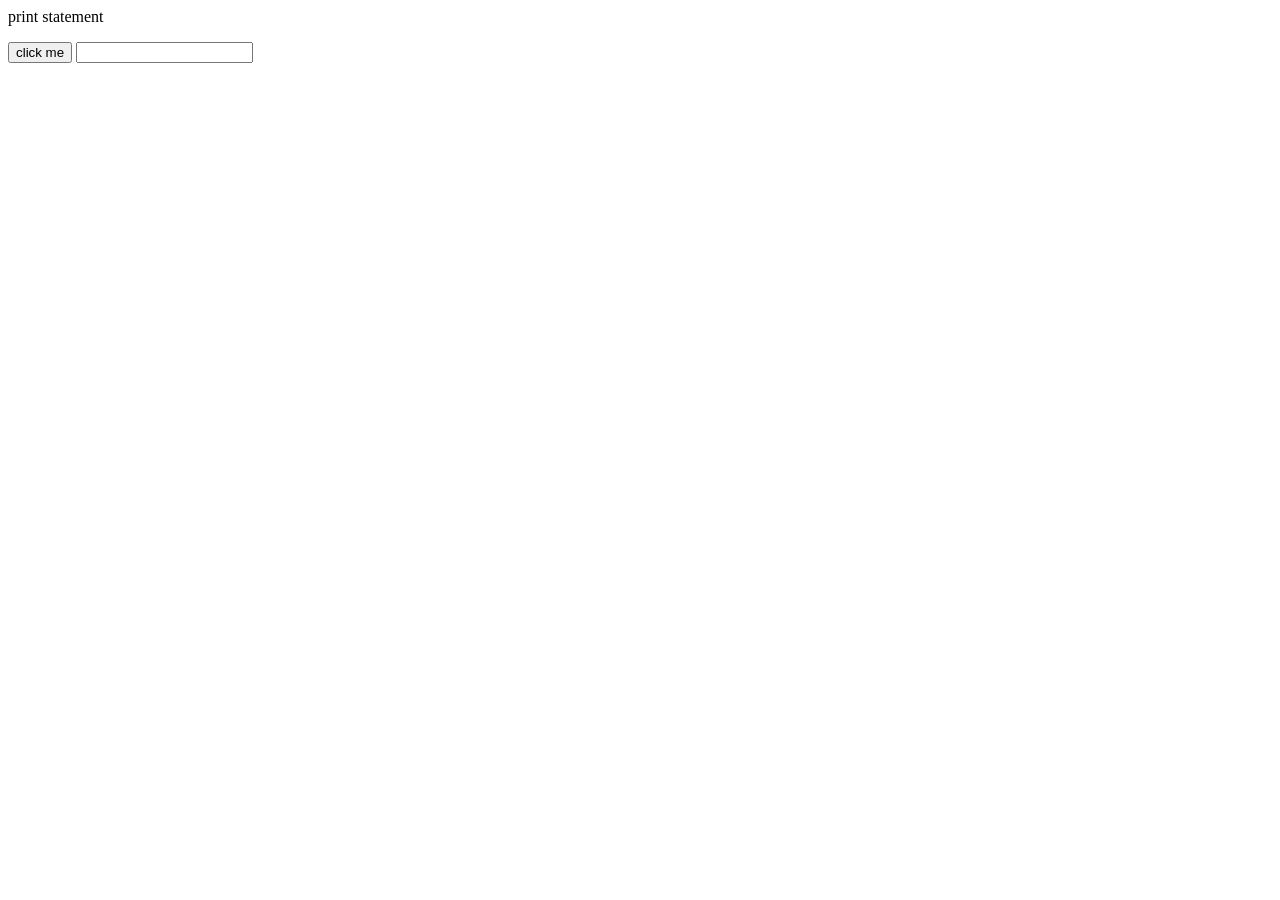
<file: Jun10.html>
<html>
    <head>
        <body>
            <p id="ptag" class="pclass">I love bubbles</p>
            <button onclick="alert('you clicked me!')">click me</button>
            <input type="text" onchange="example()" id="input">
            <p id="inputField"></p>
        </body>
            <script src= "Jun10.js"></script>
    </head>
</html>
</file>
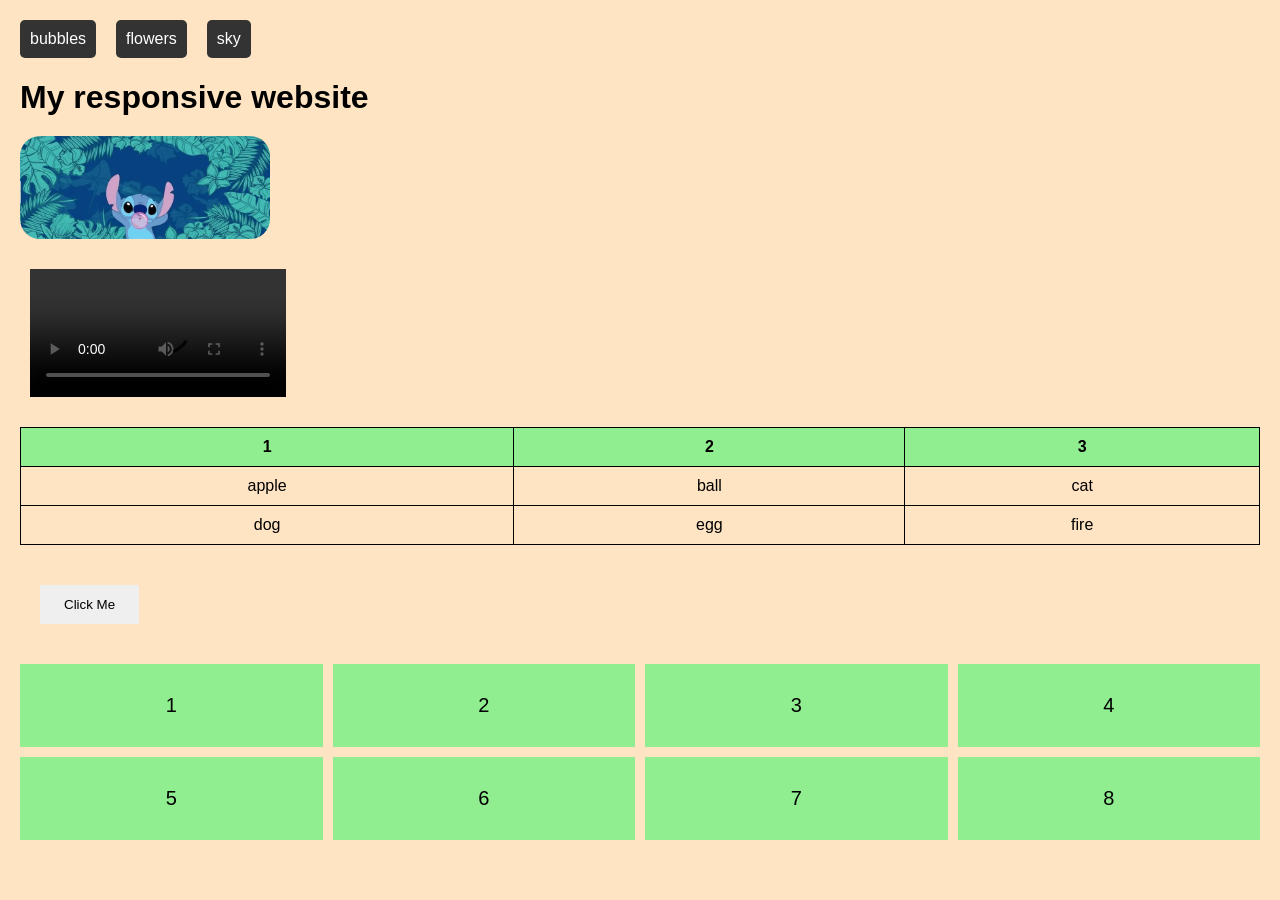
<file: task.html>
<!DOCTYPE html>
<html lang="en">
<head>
    <meta charset="UTF-8">
    <meta name="viewport" content="width=device-width, initial-scale=1.0">
    <title>Responsive website</title>
    <link rel="stylesheet" href="task.css">
</head>
<body>
    <nav>
        <a href="#">bubbles</a>
        <a href="#">flowers</a>
        <a href="#">sky</a>
    </nav>
    <h1>My responsive website</h1>
    <img src="image.jpg" alt="Flower">
    <video controls>
        <source src="video.mp4" type="video/mp4">
    </video>
    <table>
            <tr>
                <th>1</th>
                <th>2</th>
                <th>3</th>
        </tr>
        <tr>
            <td>apple</td>
            <td>ball</td>
            <td>cat</td>
        </tr>
        <tr>
            <td>dog</td>
            <td>egg</td>
            <td>fire</td>
        </tr>
    </table>
    <button>Click Me</button>
    <div class="grid-container">
        <div class="box">1</div>
        <div class="box">2</div>
        <div class="box">3</div>
        <div class="box">4</div>
        <div class="box">5</div>
        <div class="box">6</div>
        <div class="box">7</div>
        <div class="box">8</div>
    </div>
    
</body>
</html>
</file>
<file: task.css>
body{
    font-family: Arial, sans-serif;
    margin: 20px;
    background-color: bisque;
}

nav{
    display: flex;
    flex-direction: column;
    gap: 10px;
    margin-bottom: 20px;
}

nav a{
    text-decoration: none;
    background-color: #333;
    color: white;
    padding: 10px;
    text-align: center;
    border-radius: 5px;
}

@media (min-width:768px){
    nav{
        flex-direction: row;
        gap: 20px;
    }
}


h1{
    margin-bottom: 20px;
}
img{
    width: 250px;
    border-radius: 20px;
    display: block;
    margin-bottom: 20px;
}
video{
    width: 20vw;
    padding: 10px;
    background-color: blue(36, 0, 128);
    display: block;
    margin-bottom: 20px;
}

table{
    width: 100%;
    border-collapse: collapse;
    margin: 20px 0;
}

th,td{
    border: 1px solid black;
    padding: 10px;
    text-align: center;
}

th{
    background-color: lightgreen;
}

button{
    border: none;
    padding: 12px 24px;
    background-color: blue(64, 0, 128);
    cursor: pointer;
    margin: 20px;
    transition: 0.3s;
}

button:hover{
    background-color:blue;
    color: white;
}
.grid-container{
    display: grid;
    grid-template-columns: repeat(4,1fr);
    gap: 10px;
    margin-top: 20px;
}

.box{
    background-color: lightgreen;
    padding: 30px;
    text-align: center;
    font-size: 20px;
}
@media (max-width:767px){
    .grid-container{
        grid-template-columns: repeat(2,1fr);
    }
}
</file>
